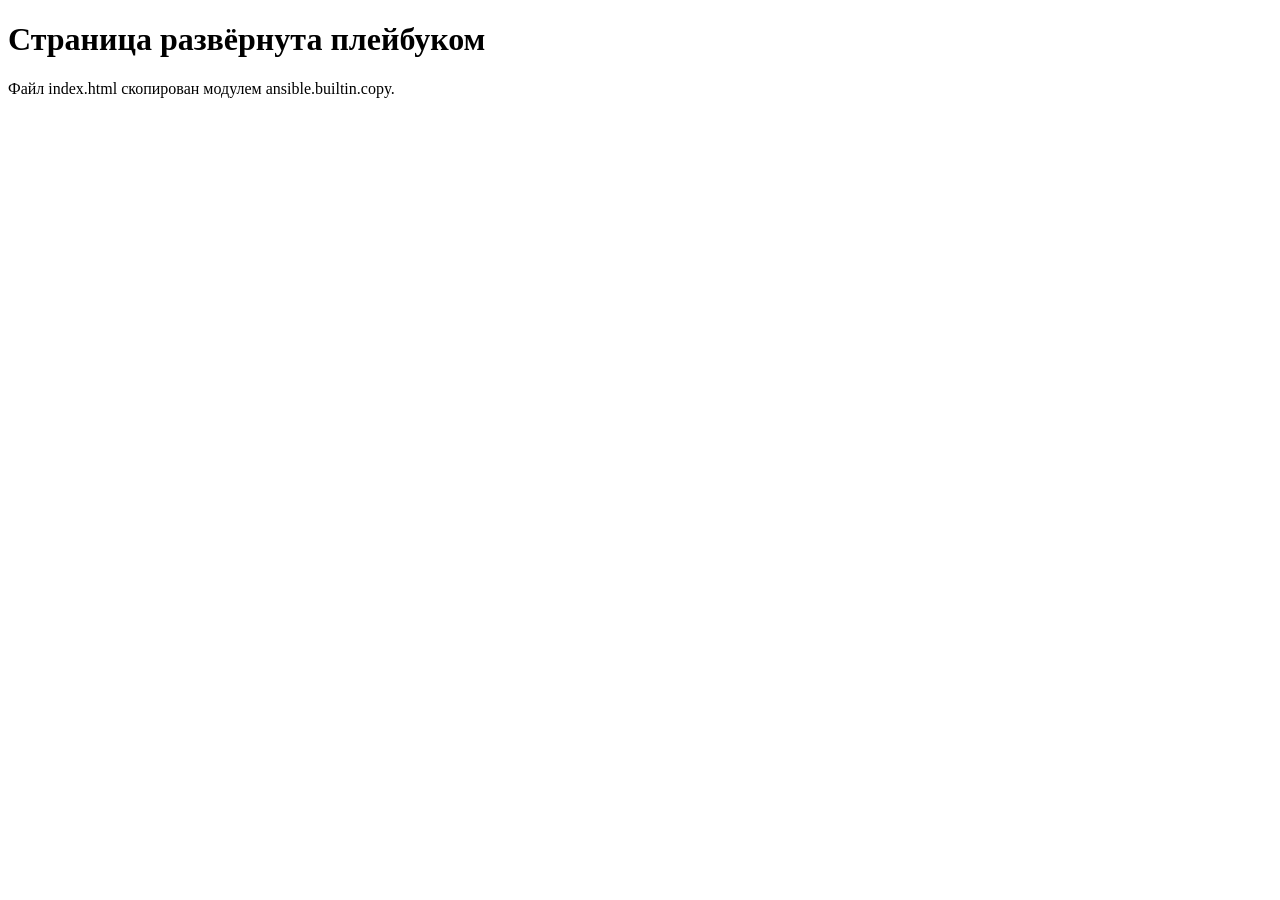
<file: files/04_playbooks/index.html>
<!DOCTYPE html>
<html lang="ru">
  <head>
    <meta charset="utf-8">
    <title>Стенд курса Ansible</title>
  </head>
  <body>
    <h1>Страница развёрнута плейбуком</h1>
    <p>Файл index.html скопирован модулем ansible.builtin.copy.</p>
  </body>
</html>
</file>
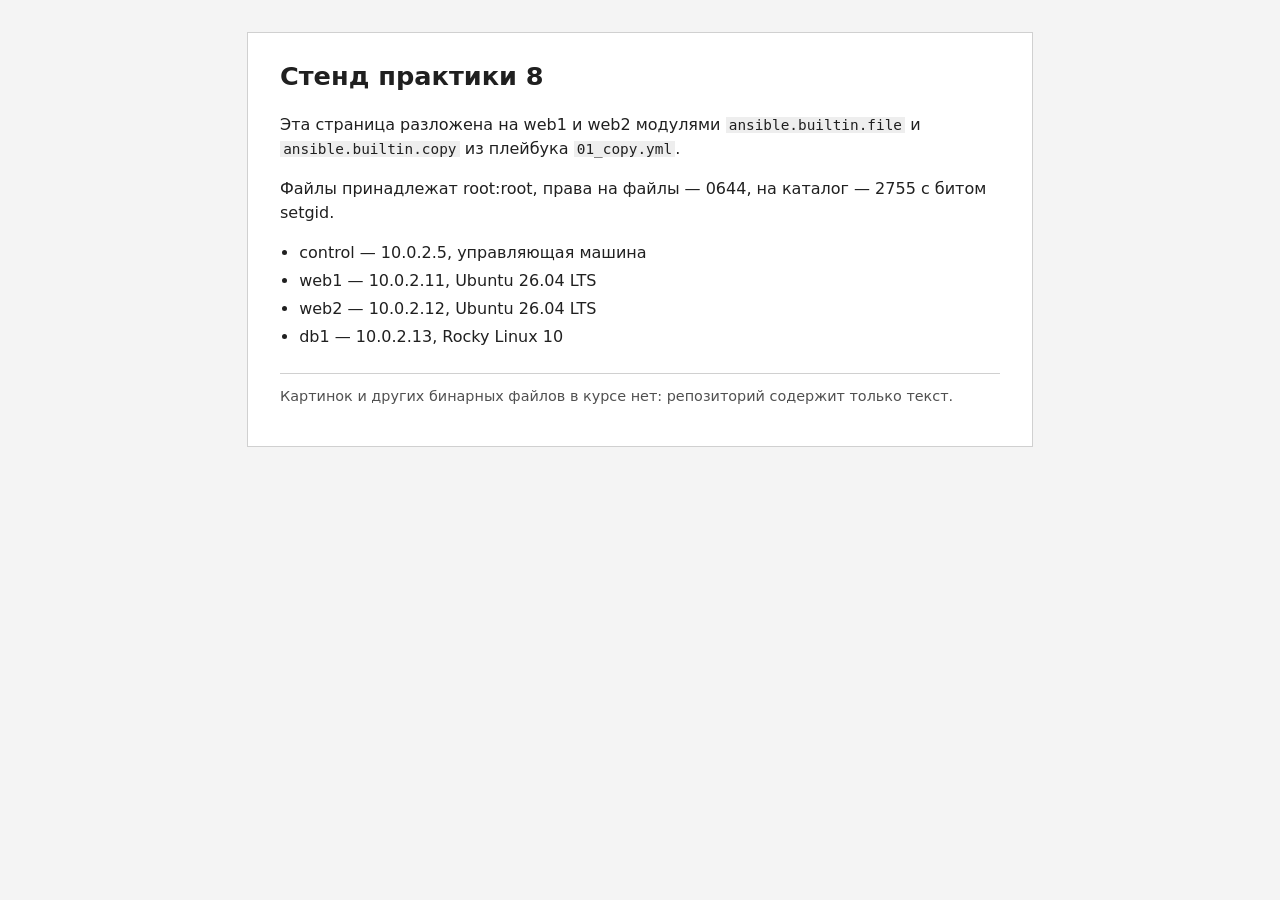
<file: files/08_files/site/index.html>
<!DOCTYPE html>
<html lang="ru">
  <head>
    <meta charset="utf-8">
    <meta name="viewport" content="width=device-width, initial-scale=1">
    <title>Стенд курса Ansible</title>
    <link rel="stylesheet" href="style.css">
  </head>
  <body>
    <main>
      <h1>Стенд практики 8</h1>
      <p>
        Эта страница разложена на web1 и web2 модулями
        <code>ansible.builtin.file</code> и <code>ansible.builtin.copy</code>
        из плейбука <code>01_copy.yml</code>.
      </p>
      <p>
        Файлы принадлежат root:root, права на файлы — 0644,
        на каталог — 2755 с битом setgid.
      </p>
      <ul>
        <li>control — 10.0.2.5, управляющая машина</li>
        <li>web1 — 10.0.2.11, Ubuntu 26.04 LTS</li>
        <li>web2 — 10.0.2.12, Ubuntu 26.04 LTS</li>
        <li>db1 — 10.0.2.13, Rocky Linux 10</li>
      </ul>
      <p class="note">
        Картинок и других бинарных файлов в курсе нет: репозиторий
        содержит только текст.
      </p>
    </main>
  </body>
</html>
</file>
<file: files/08_files/site/style.css>
/* style.css — таблица стилей учебного сайта практики 8.
   Файл кладётся на узел той же задачей copy, что и index.html:
   права 0644, владелец root:root. */

body {
  margin: 0;
  padding: 0;
  font-family: "DejaVu Sans", Verdana, sans-serif;
  font-size: 16px;
  line-height: 1.5;
  color: #202020;
  background: #f4f4f4;
}

main {
  max-width: 720px;
  margin: 2rem auto;
  padding: 1.5rem 2rem;
  background: #ffffff;
  border: 1px solid #d0d0d0;
}

h1 {
  margin-top: 0;
  font-size: 1.6rem;
}

code {
  padding: 0 0.2rem;
  font-family: "DejaVu Sans Mono", Consolas, monospace;
  font-size: 0.9rem;
  background: #eeeeee;
}

ul {
  padding-left: 1.2rem;
}

li {
  margin-bottom: 0.25rem;
}

.note {
  margin-top: 1.5rem;
  padding-top: 0.75rem;
  border-top: 1px solid #d0d0d0;
  font-size: 0.9rem;
  color: #505050;
}
</file>
